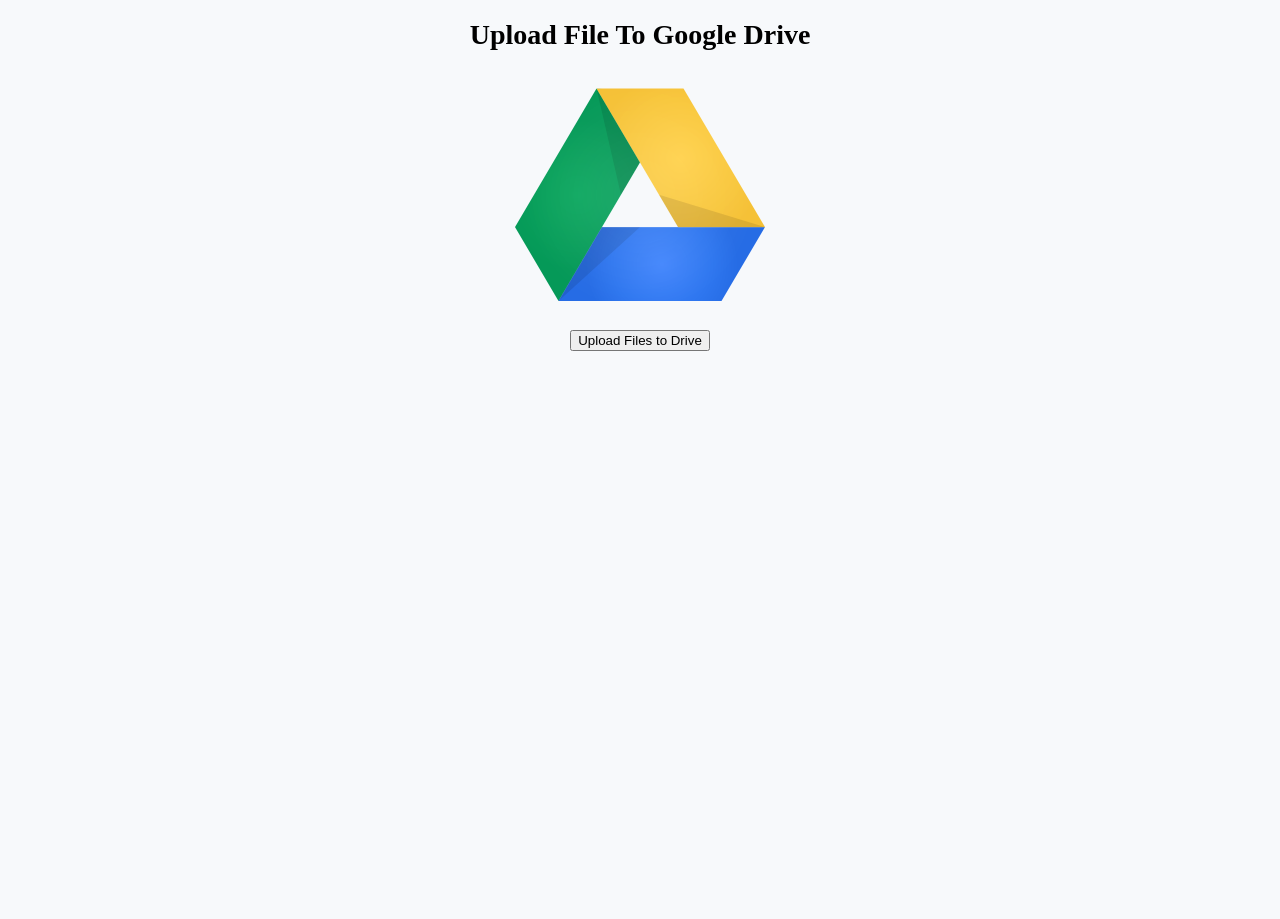
<file: index.html>
<!DOCTYPE html>
<html>
<head>
    <meta charset="utf-8" />
    <meta http-equiv="X-UA-Compatible" content="IE=edge">
    <title>SSD ASSiGNMENT 02</title>
    <meta name="viewport" content="width=device-width, initial-scale=1">

    <link rel="stylesheet" type="text/css" href="css/my-login.css">
    <script src="https://ajax.googleapis.com/ajax/libs/jquery/3.3.1/jquery.min.js"></script>
    <script src="main.js"></script>
</head>
<body class="my-login-page">
<div align="center">
   <div>
   <h1 class="card-title">Upload File To Google Drive</h1>
   <img src="img/logo.png">
       
   </div> 
   <div>
	<button id="login">
           Upload Files to Drive
       </button>
   </div>
 </div>
</body>
</html>
</file>
<file: css/my-login.css>
html,body {
	height: 100%;
}

body.my-login-page {
	background-color: #f7f9fb;
	font-size: 14px;
}

.my-login-page .brand {
	width: 90px;
	height: 90px;
	overflow: hidden;
	border-radius: 50%;
	margin: 0 auto;
	margin: 40px auto;
	box-shadow: 0 0 40px rgba(0,0,0,.05);
}

.my-login-page .brand img {
	width: 100%;
}

.my-login-page .card-wrapper {
	width: 456px;
}

.my-login-page .card {
	border-color: transparent;
	box-shadow: 0 0 40px rgba(0,0,0,.05);
}

.my-login-page .card.fat {
	padding: 10px;
}

.my-login-page .card .card-title {
	margin-bottom: 30px;
	text-align: center;
}

.my-login-page .form-control {
	border-width: 2.3px;
}

.my-login-page .form-group label {
	width: 100%;
}

.my-login-page .btn.btn-block {
	padding: 12px 10px;
}

.my-login-page .margin-top20 {
	margin-top: 20px;
}

.my-login-page .no-margin {
	margin: 0;
}

.my-login-page .footer {
	margin: 40px 0;
	color: #888;
	text-align: center;
}
</file>
